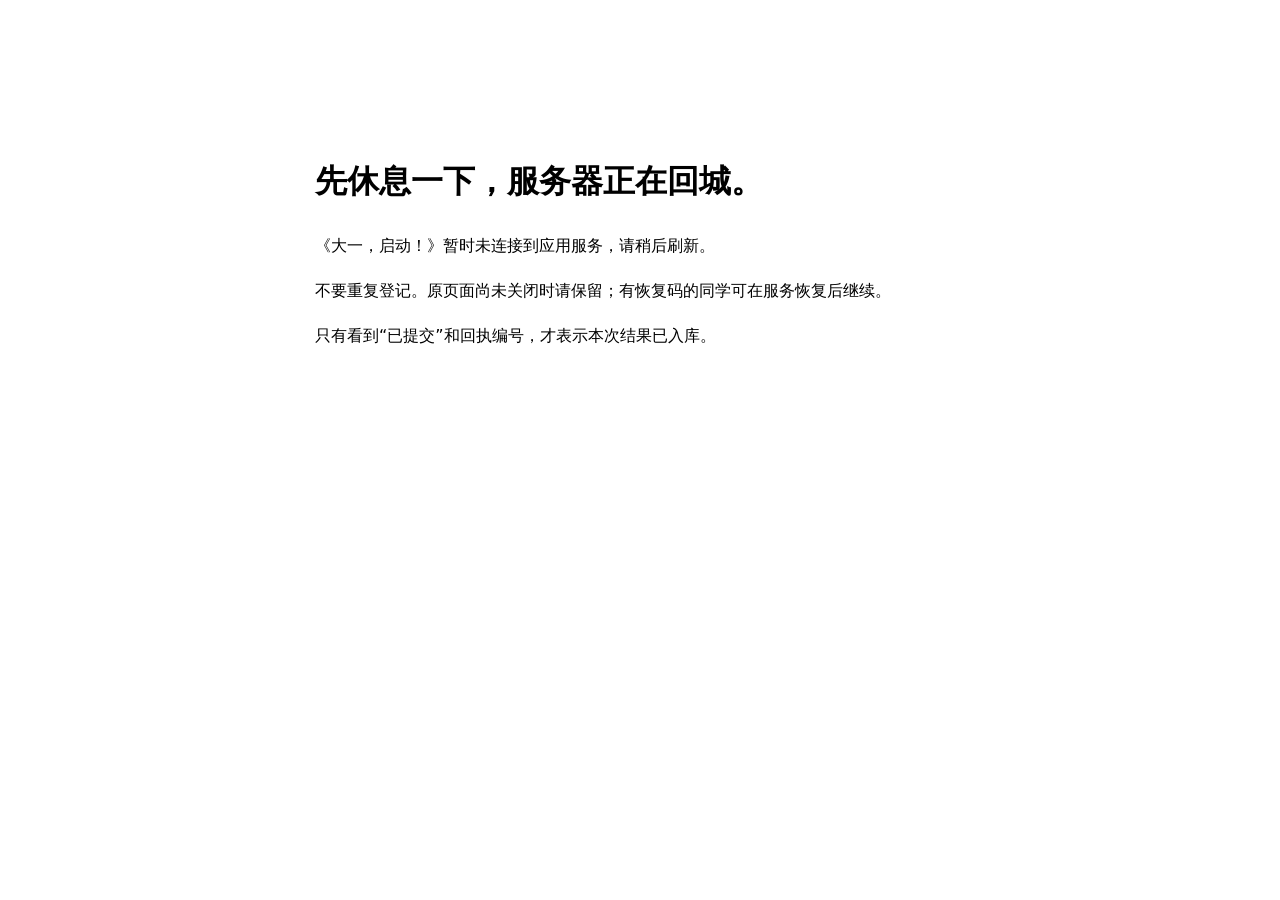
<file: deploy/maintenance.html>
<!doctype html><html lang="zh-CN"><meta charset="utf-8"><meta name="viewport" content="width=device-width,initial-scale=1"><title>大一，启动！｜暂时维护</title><body style="font-family:system-ui,sans-serif;max-width:650px;margin:12vh auto;padding:24px;line-height:1.8"><h1>先休息一下，服务器正在回城。</h1><p>《大一，启动！》暂时未连接到应用服务，请稍后刷新。</p><p>不要重复登记。原页面尚未关闭时请保留；有恢复码的同学可在服务恢复后继续。</p><p>只有看到“已提交”和回执编号，才表示本次结果已入库。</p></body></html>
</file>
